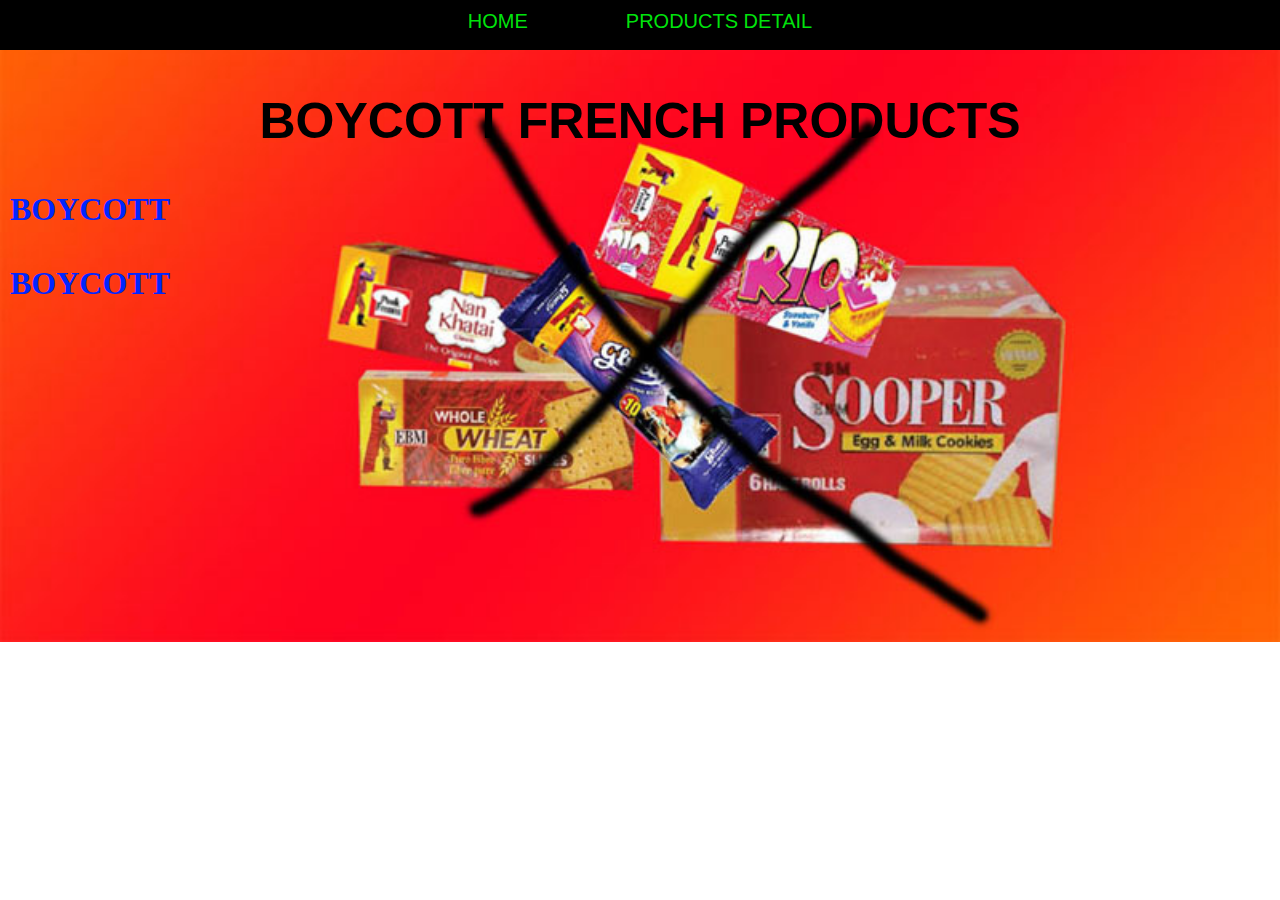
<file: index.html>
<!DOCTYPE html>
<html lang="en">
<head>
    <meta charset="UTF-8">
    <meta name="viewport" content="width=device-width, initial-scale=1.0">
    <title>Document</title>
</head>
<link rel="stylesheet" href="style.css">
<body>
    <div class="container">
        <div class="navbar">
            <a href="#"> HOME</a>
            <a href="product.html">PRODUCTS DETAIL</a>

        </div>
        <h2> BOYCOTT FRENCH PRODUCTS</h2>

        <h1>
            <span>B</span>
            <SPan>O</SPan>
            <SPan>Y</SPan>
            <SPan>C</SPan>
            <SPan>O</SPan>
            <span>T</span> 
            <span>T</span>  
            <br>   
            <span>B</span>
            <span>O</span>
            <SPan>Y</SPan>
            <SPan>C</SPan>
            <SPan>O</SPan>
            <span>T</span>
            <span>T</span>
        </h1>
  




    </div>
</body>
</html>
</file>
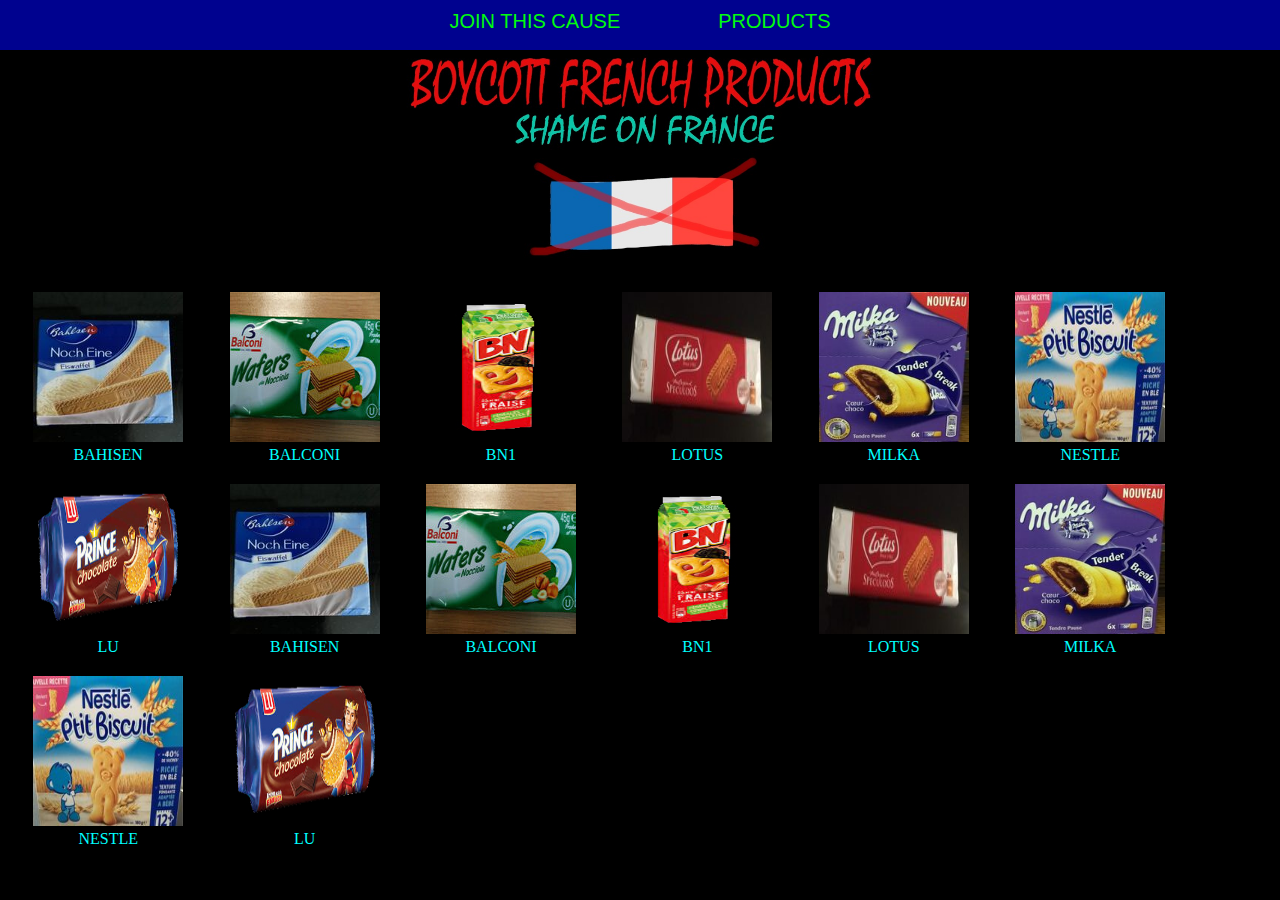
<file: product.html>
<!DOCTYPE html>
<html lang="en">

<head>
    <meta charset="UTF-8">
    <meta name="viewport" content="width=device-width, initial-scale=1.0">
    <title>Document</title>
</head>
<link rel="stylesheet" href="product.css">

<body>
    <div class="navbar">
        <a href="index.html">JOIN THIS CAUSE</a>
        <a href="#">PRODUCTS</a>
    </div>
<div class="ban">

    <img src="./final/ban2.jpg" >
</div>
    <div class="pic">
        <div class="fra">
            <img src="././final/bahisen.jpg" width="150px" height="150px" alt="Gluco Biscuts" title=" BAHISEN">
            <figcaption>
                BAHISEN
            </figcaption>
        </div>

        <div class="fra">
            <img src="././final/balconi.jpg" width="150px" height="150px" alt="Gluco Biscuts">
            <figcaption>
                BALCONI
            </figcaption>
        </div>

        <div class="fra">
            <img src="././final/bn1.jpg" width="150px" height="150px" alt="Gluco Biscuts">
            <figcaption>
                BN1
            </figcaption>
        </div>

        <div class="fra">
        <img src="././final/lotus.jpg" width="150px" height="150px" alt="Gluco Biscuts">
        <figcaption>
            LOTUS
        </figcaption>
        </div>
        <div class="fra">
            <img src="././final/milka.jpg" width="150px" height="150px" alt="Gluco Biscuts">
            <figcaption>
                MILKA
            </figcaption>
        </div>
        
        <div class="fra">
            <img src="././final/nestle.jpg" width="150px" height="150px" alt="Gluco Biscuts">
            <figcaption>
                NESTLE
            </figcaption>
        </div>
        
        <div class="fra">
            <img src="././final/prince.jpg" width="150px" height="150px" alt="Gluco Biscuts">
            <figcaption>LU</figcaption>
        </div>

        <div class="fra">
            <img src="././final/bahisen.jpg" width="150px" height="150px" alt="Gluco Biscuts" title=" BAHISEN">
            <figcaption>
                BAHISEN
            </figcaption>
        </div>

        <div class="fra">
            <img src="././final/balconi.jpg" width="150px" height="150px" alt="Gluco Biscuts">
            <figcaption>
                BALCONI
            </figcaption>
        </div>

        <div class="fra">
            <img src="././final/bn1.jpg" width="150px" height="150px" alt="Gluco Biscuts">
            <figcaption>
                BN1
            </figcaption>
        </div>

        <div class="fra">
        <img src="././final/lotus.jpg" width="150px" height="150px" alt="Gluco Biscuts">
        <figcaption>
            LOTUS
        </figcaption>
        </div>
        <div class="fra">
            <img src="././final/milka.jpg" width="150px" height="150px" alt="Gluco Biscuts">
            <figcaption>
                MILKA
            </figcaption>
        </div>
        
        <div class="fra">
            <img src="././final/nestle.jpg" width="150px" height="150px" alt="Gluco Biscuts">
            <figcaption>
                NESTLE
            </figcaption>
        </div>
        
        <div class="fra">
            <img src="././final/prince.jpg" width="150px" height="150px" alt="Gluco Biscuts">
            <figcaption>LU</figcaption>
        </div>
    </div>
    
    
    <!-- <img src="././final/the.jpg" width="150px" height="150px" alt="Gluco Biscuts"> -->
    <!-- <img src="./PETIL.jpg" width="150px" height="150px" alt="Gluco Biscuts">
<img src="./smiles.jpg" width="150px" height="150px" alt="Gluco Biscuts">
<img src="./pims.jpg" width="150px" height="150px" alt="Gluco Biscuts">
<img src="./the.jpg" width="150px" height="150px" alt="Gluco Biscuts">
<img src="./gallets.jpg" width="150px" height="150px" alt="Gluco Biscuts">
<img src="./bn1.jpg" width="150px" height="150px" alt="Gluco Biscuts">
<img src="./boudoirs.jpg" width="150px" height="150px" alt="Gluco Biscuts">
<img src="./toutou.jpg" width="150px" height="150px" alt="Gluco Biscuts">
<img src="./7brounies.jpg" width="150px" height="150px" alt="Gluco Biscuts">
<img src="./lulu1.jpg" width="150px" height="150px" alt="Gluco Biscuts">
<!-- <img src="././final/ORE.jpg" width="150px" height="150px" alt="Gluco Biscuts"> -->
    <!-- <img src="./cracotte.jpg" width="150px" height="150px" alt="Gluco Biscuts"> -->
    -->

    </div>

</body>

</html>
</file>
<file: style.css>
body { margin: 0;
    
    background-image: url(./lu7.jpg);
    background-size: cover;
    background-repeat: no-repeat;
    background-position: center;

}




.navbar
{
    text-align: center;
padding: 10px;
}
.navbar a {
    text-decoration: none;
color: rgba(1, 252, 14, 0.911);
font-size: 20px;
font-family:  sans-serif;
margin: 40px;
border: 2px solid transparent;
padding: 5px;
transition: 0.5s;

}


.navbar
{
    box-sizing: border-box;
    background-color: rgb(0, 0, 0);
    height: 50px;
    
    
}



    


.navbar a:hover
{
    background: rgb(224, 42, 42);
    border: 2px solid black;
    border-radius: 10px;    
}


h2{
    font-family: 'Franklin Gothic Medium', 'Arial Narrow', Arial, sans-serif;
    font-size: 50px;
    color: rgb(0, 0, 0);
    text-align: center;
    text-decoration-skip: ;
}



h1
{margin-top: 20PX;
padding: 0;
color: rgb(0, 38, 255);
font-size: 32px;
margin-left: 10px;
}

h1 span{
    display: table-cell;
    margin: 0;
    padding: 0;
    animation: animate 2s linear infinite;
}


h1 span:nth-child(1)
{
    animation-delay: 2s;
}

h1 span:nth-child(2)
{
    animation-delay: 3.5s;
}h1 span:nth-child(3)
{
    animation-delay: 4s;
}h1 span:nth-child(4)
{
    animation-delay: 4.5s;
}h1 span:nth-child(5)
{
    animation-delay: 5.0s;
}h1 span:nth-child(6)
{
    animation-delay: 5.5s;
}h1 span:nth-child(7)
{
    animation-delay: 5.8s;
}h1 span:nth-child(8)
{
    animation-delay: 6.7s;
}h1 span:nth-child(9)
{
    animation-delay: 7.1s;
}h1 span:nth-child(10)
{
    animation-delay: 8.0s;
}


@keyframes animate
{
    0%, 100%   
    {

        color: rgb(248, 56, 82);
     
        text-shadow: 0 0 10% #ff0000,
                    0 0 20%   #ff0000,
                    0 0 40% #ff0000,
                    0 0 80% #ff0000,
                    0 0 120% #ff0000,
                    0 0 200% #ff0000,
                    0 0 300% #ff0000,
                    0 0 400% #ff0000;
}
5%,95%
{

color: rgb(4, 255, 180);

text-shadow: 0 0 10px none;


}
</file>
<file: product.css>
body { margin: 0;
    
   background-color: black;
    background-size: cover;
    background-repeat: no-repeat;
    background-position: center;
    text-align: center;

}



.navbar
{
    text-align: center;
padding: 10px;
}

.navbar a {
    text-decoration: none;
color: rgb(1, 252, 14);
font-size: 20px;
font-family:  sans-serif;
margin: 40px;
border: 2px solid transparent;
padding: 5px;
transition: 0.5s;
text-align: center;
}

.navbar
{
    box-sizing: border-box;
    background-color: rgba(0, 4, 255, 0.562);
    height: 50px;
    
    
}


.navbar a:hover
{
    background: #ff0202;
    border: 2px solid rgb(252, 11, 3);
    border-radius: 10px;    
}

.ban img{

    width: 500px;

    
}


.pic{
    margin-top: 10px;
    padding: 10PX;
    
}

figcaption{
    color: aqua;
    text-align: center;
}


    
.fra{
    float: left;
    width: 14%;
    padding: 10px;
}
</file>
